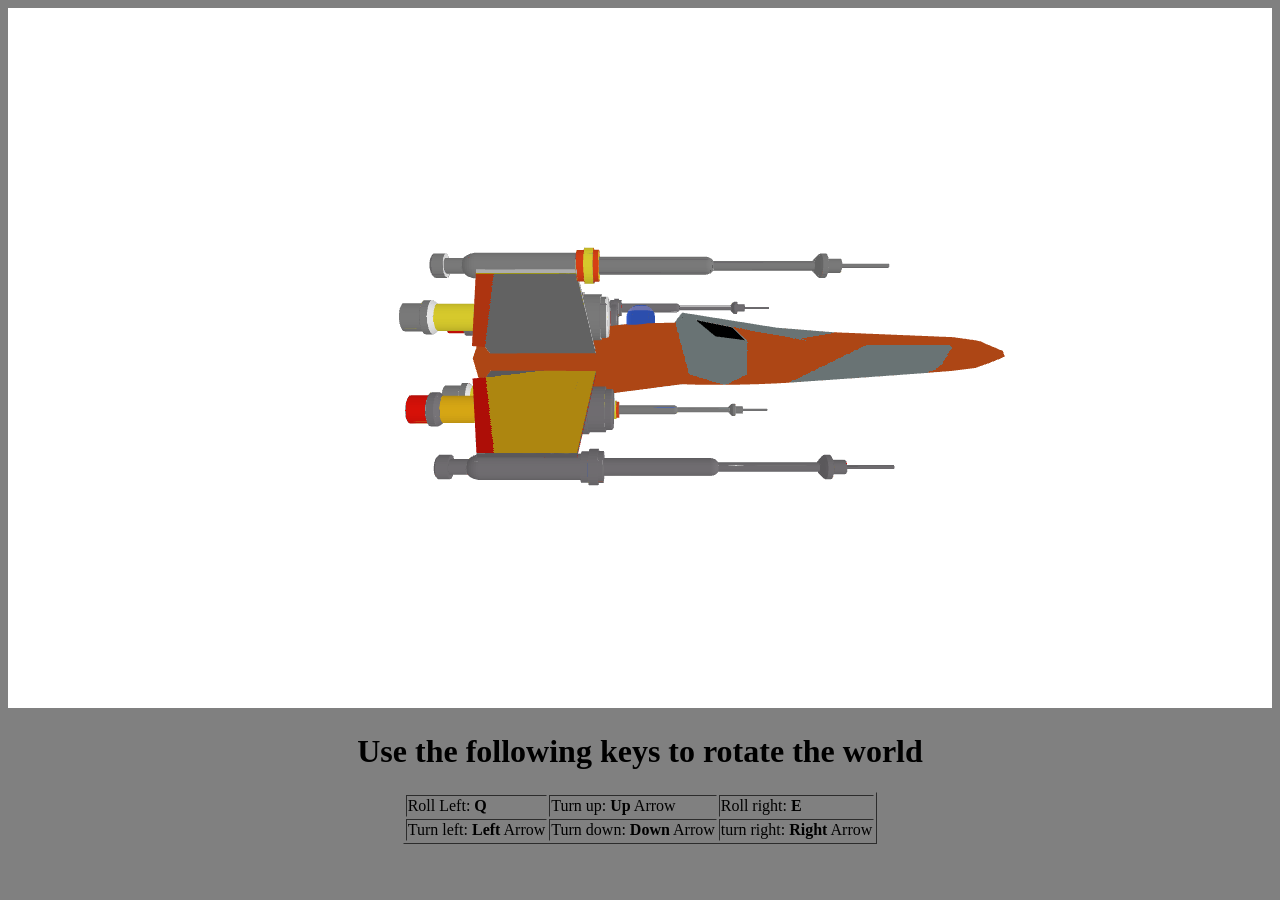
<file: Assignments/Assignment_07/index.html>
<!doctype html>
<html>
	<head>
		<title>Round and round</title>
        <script src="lib/model.js"></script>
        <script src="lib/texture.js"></script>
        <script src="lib/webgl-obj-loader.min.js"></script>
        <script src="lib/quaternion.min.js"></script>
		<script src="lib/utils.js"></script>
		<script src="lib/app.js"></script>
		<script src="Rotation.js"></script>
	</head>
	
	<body style="background-color: grey;" onLoad="main();">
		<canvas id="my-canvas" width='800' height='450' style="background-color: white;">
			Your browser doesn't support the Canvas Element!
		</canvas>
		<center>
			<h1>Use the following keys to rotate the world</h1>
			<table border="1">
			  <tr>
				<td>Roll Left: <B>Q</B></td>
				<td>Turn up: <B>Up</B> Arrow</td>
				<td>Roll right: <B>E</B></td>
			  </tr>
			  <tr>
				<td>Turn left: <B>Left</B> Arrow</td>
				<td>Turn down: <B>Down</B> Arrow</td>
				<td>turn right: <B>Right</B> Arrow</td>
			  </tr>
			<table/>
		</center>
	</body>

</html>
</file>
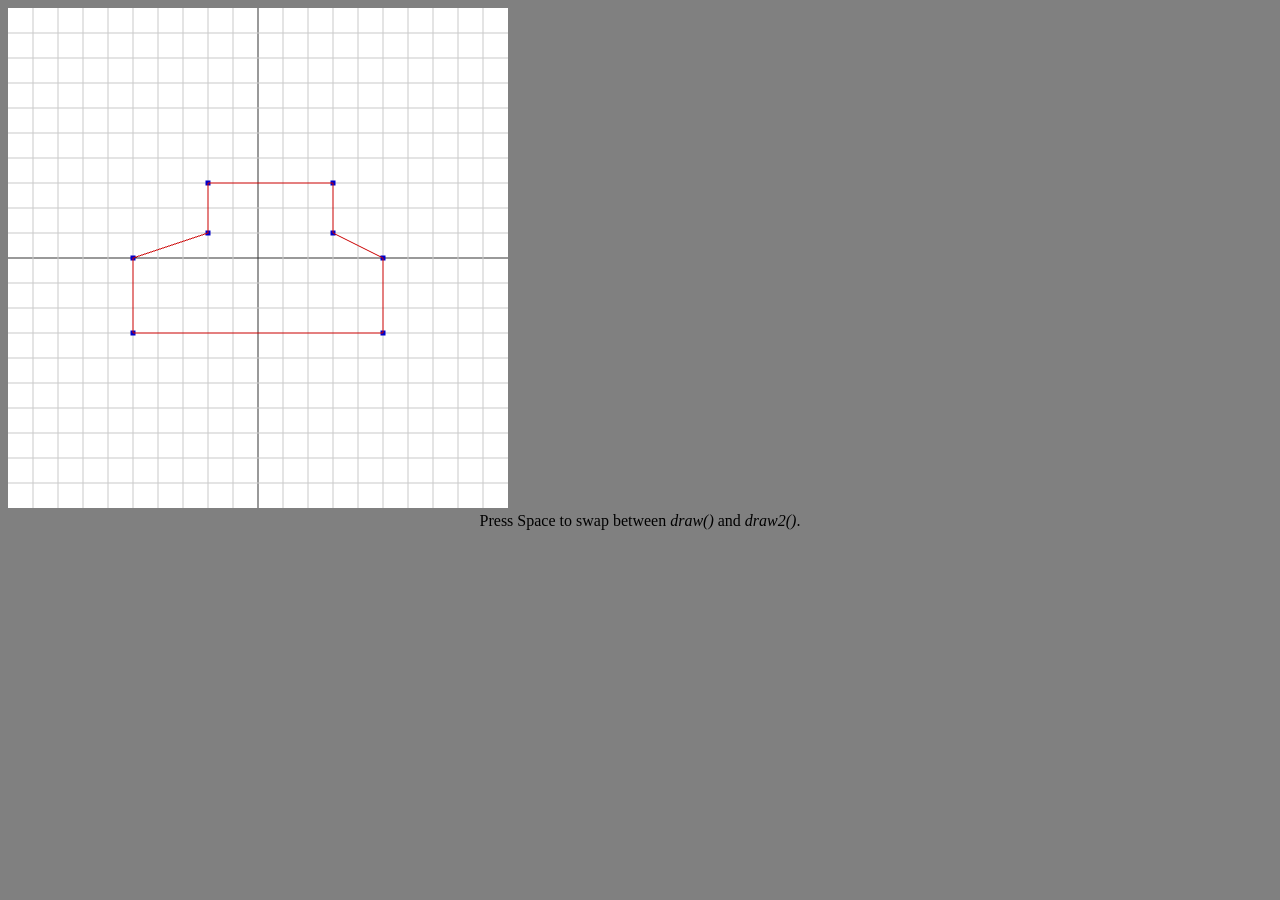
<file: Assignments/Assignment_01/A01 - Lines and Normalized Screen Coordinates/index.html>
<!doctype html>
<html>
	<head>
		<title>HTML 5 Canvas Element</title>
		<script src="draw.js"> </script>
		<script>
var canvas;
var gl = null;

var vU = [];
var stl1, stl2, stl3, stl4, stl5;
var show2 = false;
var program = null;

var keyFunction =function(e) {
	if (e.keyCode == 32) {	// Space
		show2 = !show2;
	}	
}
//'window' is a JavaScript object (if "canvas", it will not work)
window.addEventListener("keyup", keyFunction, false);


function line(x1,y1,x2,y2) {
	vU = vU.concat([x1,y1,x2,y2]);
}

function main(){
	var canvas = document.getElementById("my-canvas");
	
	try{
		gl= canvas.getContext("webgl2");
	} catch(e){
		console.log(e);
	}
	
	if(gl){
	
		var vertices = [ -1, 0,
						  1, 0,
						  0,-1,
						  0, 1];
		j = stl1 = vertices.length;
		
		for(i=1; i<10; i++) {
			// Horizontal lines
			vertices[j++] = -1; 
			vertices[j++] = i*0.1;
			vertices[j++] = 1; 
			vertices[j++] = i*0.1; 
			vertices[j++] = -1; 
			vertices[j++] = -i*0.1;
			vertices[j++] = 1; 
			vertices[j++] = -i*0.1; 
			
			// Vertical lines
			vertices[j++] = i*0.1;
			vertices[j++] = 1; 
			vertices[j++] = i*0.1; 
			vertices[j++] = -1; 
			vertices[j++] = -i*0.1;
			vertices[j++] = 1; 
			vertices[j++] = -i*0.1; 
			vertices[j++] = -1; 
		}
		stl2 = vertices.length;
		
		vertices = vertices.concat(
						[-0.5, -0.3,
						  0.5, -0.3,
						  0.5,  0.0,
						  0.3,  0.1,
						  0.3,  0.3,
						 -0.2,  0.3,
						 -0.2,  0.1,
						 -0.5,  0.0]
		);
		stl3 = vertices.length;
		
		draw();
		vertices = vertices.concat(vU);
		stl4 = vertices.length;

		vU = [];
		draw2();
		vertices = vertices.concat(vU);
		stl5 = vertices.length;
		
						 
		var VBO = gl.createBuffer();
		gl.bindBuffer(gl.ARRAY_BUFFER, VBO);
		gl.bufferData(gl.ARRAY_BUFFER, new Float32Array(vertices), gl.STATIC_DRAW);
		
// Vertex shader
			var vs = `#version 300 es
#define POSITION_LOCATION 0

layout(location = POSITION_LOCATION) in vec2 pos1;

void main() {
	gl_Position = vec4(pos1, 0, 1);
	gl_PointSize = 5.0;
}
`;

// Fragment shader
			var fs = `#version 300 es
precision highp float;

out vec4 color;

uniform vec4 pColor;

void main() {
	color = pColor;
}
`;
		program = gl.createProgram();
		var v1 = gl.createShader(gl.VERTEX_SHADER);
		gl.shaderSource(v1, vs);
		gl.compileShader(v1);
		var v2 = gl.createShader(gl.FRAGMENT_SHADER);
		gl.shaderSource(v2, fs)
		gl.compileShader(v2);		
		gl.attachShader(program, v1);
		gl.attachShader(program, v2);
		gl.linkProgram(program);				
		
		gl.useProgram(program);
		
		var vertexPositionHandle = gl.getAttribLocation(program, 'pos1');
		gl.enableVertexAttribArray(vertexPositionHandle);
		gl.vertexAttribPointer(vertexPositionHandle, 2, gl.FLOAT, false, 0, 0);

		drawScene();
	}else{
		alert("Error: WebGL not supported by your browser!");
	}
}

function drawScene() {
	var pColorLocation = gl.getUniformLocation(program, 'pColor');
	gl.uniform4f(pColorLocation, 0.2, 0.2, 0.2, 1.0);
	gl.drawArrays(gl.LINES, 0, stl1/2);
	gl.uniform4f(pColorLocation, 0.8, 0.8, 0.8, 1.0);
	gl.drawArrays(gl.LINES, stl1/2, (stl2-stl1)/2);

	if(!show2) {
		gl.uniform4f(pColorLocation, 0.0, 0.0, 0.8, 1.0);
		gl.drawArrays(gl.LINE_LOOP, stl2/2, (stl3-stl2)/2);
		gl.drawArrays(gl.POINTS, stl2/2, (stl3-stl2)/2);
		gl.uniform4f(pColorLocation, 0.8, 0.0, 0.0, 1.0);
		gl.drawArrays(gl.LINES, stl3/2, (stl4-stl3)/2);
	} else {
		gl.uniform4f(pColorLocation, 0.0, 0.8, 0.0, 1.0);
		gl.drawArrays(gl.LINES, stl4/2, (stl5-stl4)/2);
	}
		
	window.requestAnimationFrame(drawScene);		
}	

		</script>
	</head>
	
	<body style="background-color: grey;" onLoad="main();">
		<canvas id="my-canvas" width='500' height='500' style="background-color: white;">
			Your browser doesn't support the Canvas Element!
		</canvas>
		<center>Press Space to swap between <i>draw()</i> and <i>draw2()</i>.</center>
	</body>

</html>
</file>
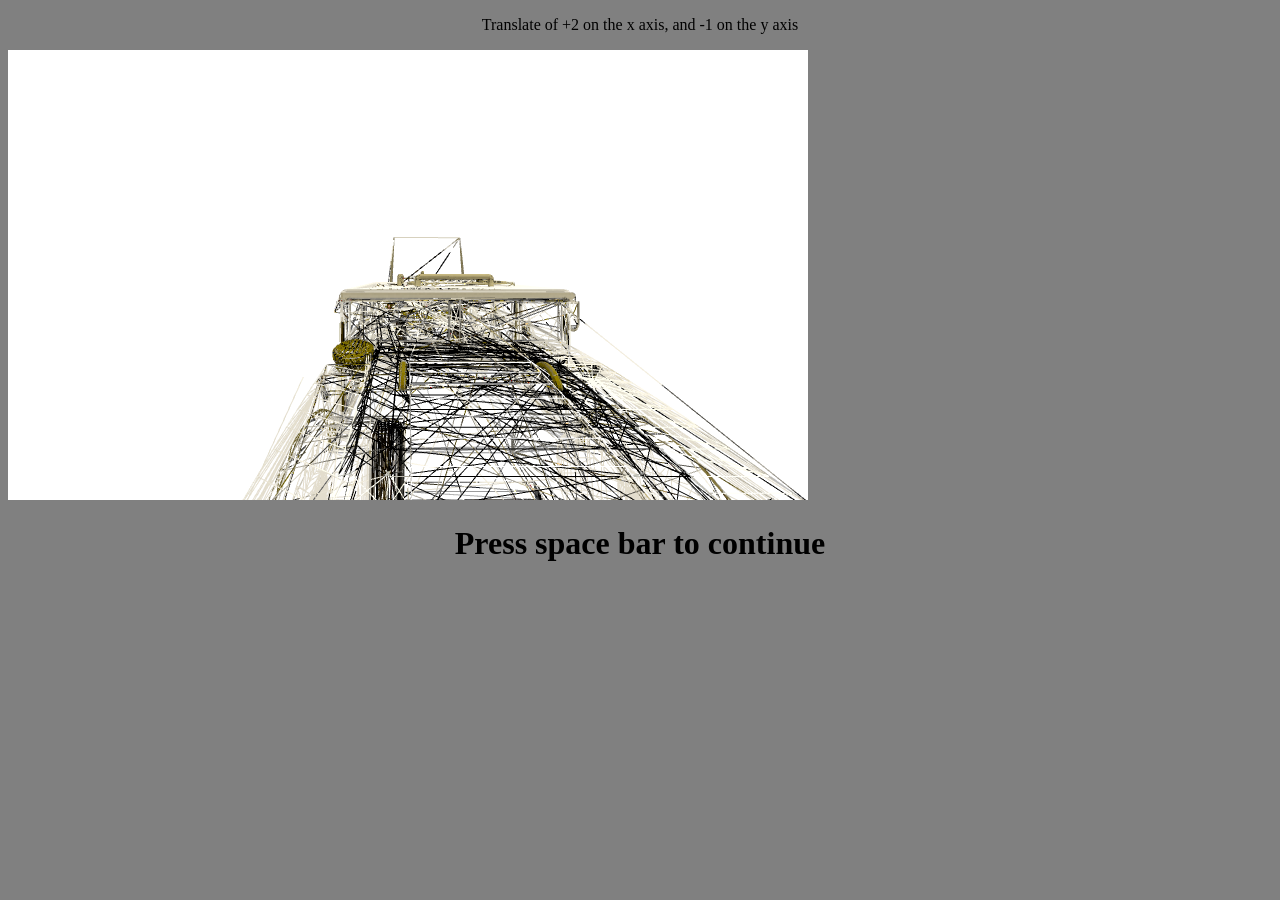
<file: Assignments/Assignment_02/A02 - Basic transform/index.html>
<!doctype html>
<html>
	<head>
		<title>HTML 5 Canvas Element</title>
		<script src="move.js"></script>
        <script src="lib/model.js"></script>
        <script src="lib/texture.js"></script>
        <script src="lib/webgl-obj-loader.min.js"></script>
		<script src="lib/utils.js"></script>
		<script src="lib/app.js"></script>
	</head>
	
	<body style="background-color: grey;" onLoad="main();">
		<center><p id="p1">Transforms go here</p></center>
		<canvas id="my-canvas" width='800' height='450' style="background-color: white;">
			Your browser doesn't support the Canvas Element!
		</canvas>
		<center><h1>Press space bar to continue</h1></center>
	</body>

</html>
</file>
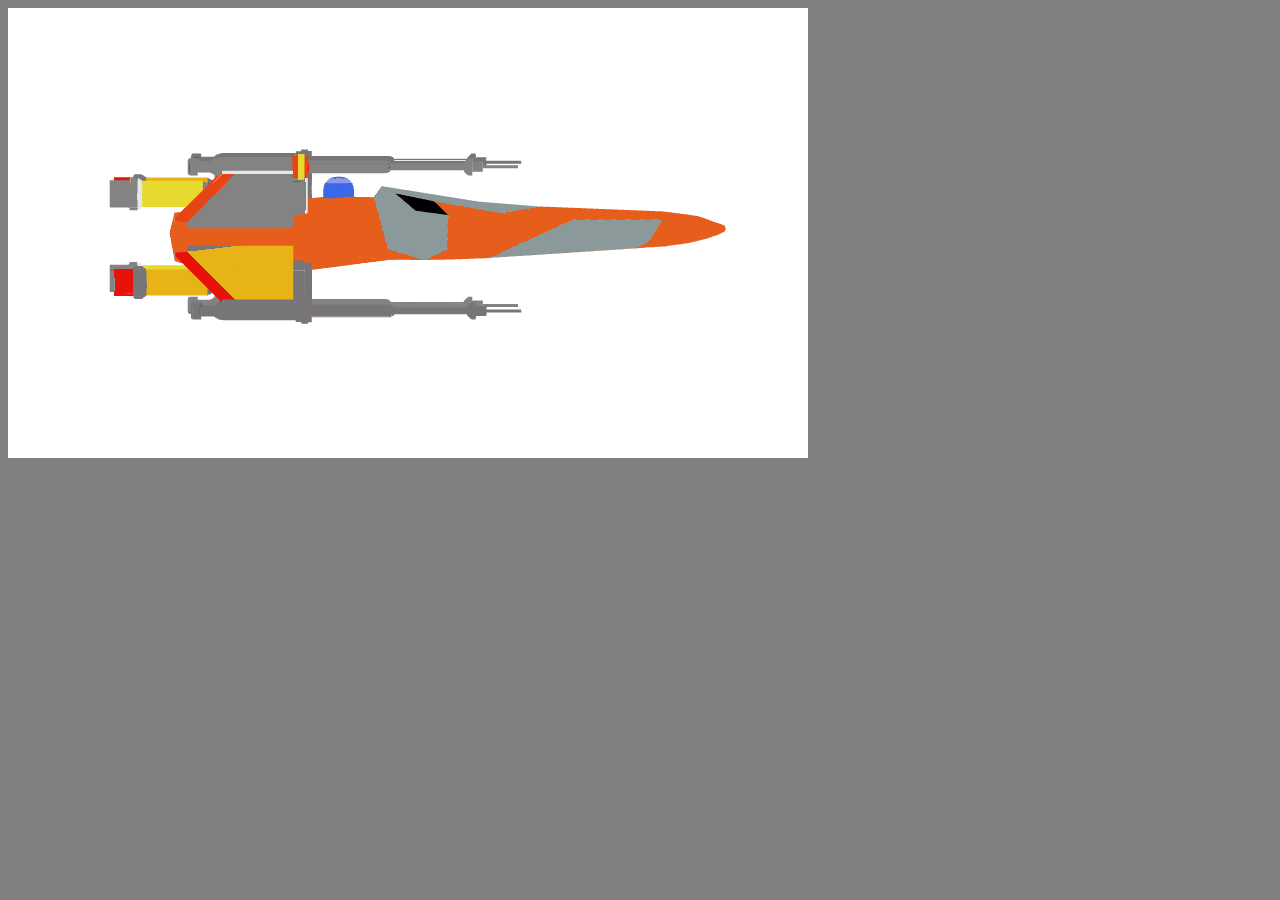
<file: Assignments/Assignment_04/A04a - Parallel projections/index.html>
<!doctype html>
<html>
	<head>
		<title>HTML 5 Canvas Element</title>
		<script src="parallel.js"></script>
        <script src="lib/model.js"></script>
        <script src="lib/texture.js"></script>
        <script src="lib/webgl-obj-loader.min.js"></script>
		<script src="lib/utils.js"></script>
		<script src="lib/app1.js"></script>
	</head>
	
	<body style="background-color: grey;" onLoad="main();">
		<canvas id="my-canvas" width='800' height='450' style="background-color: white;">
			Your browser doesn't support the Canvas Element!
		</canvas>
	</body>

</html>
</file>
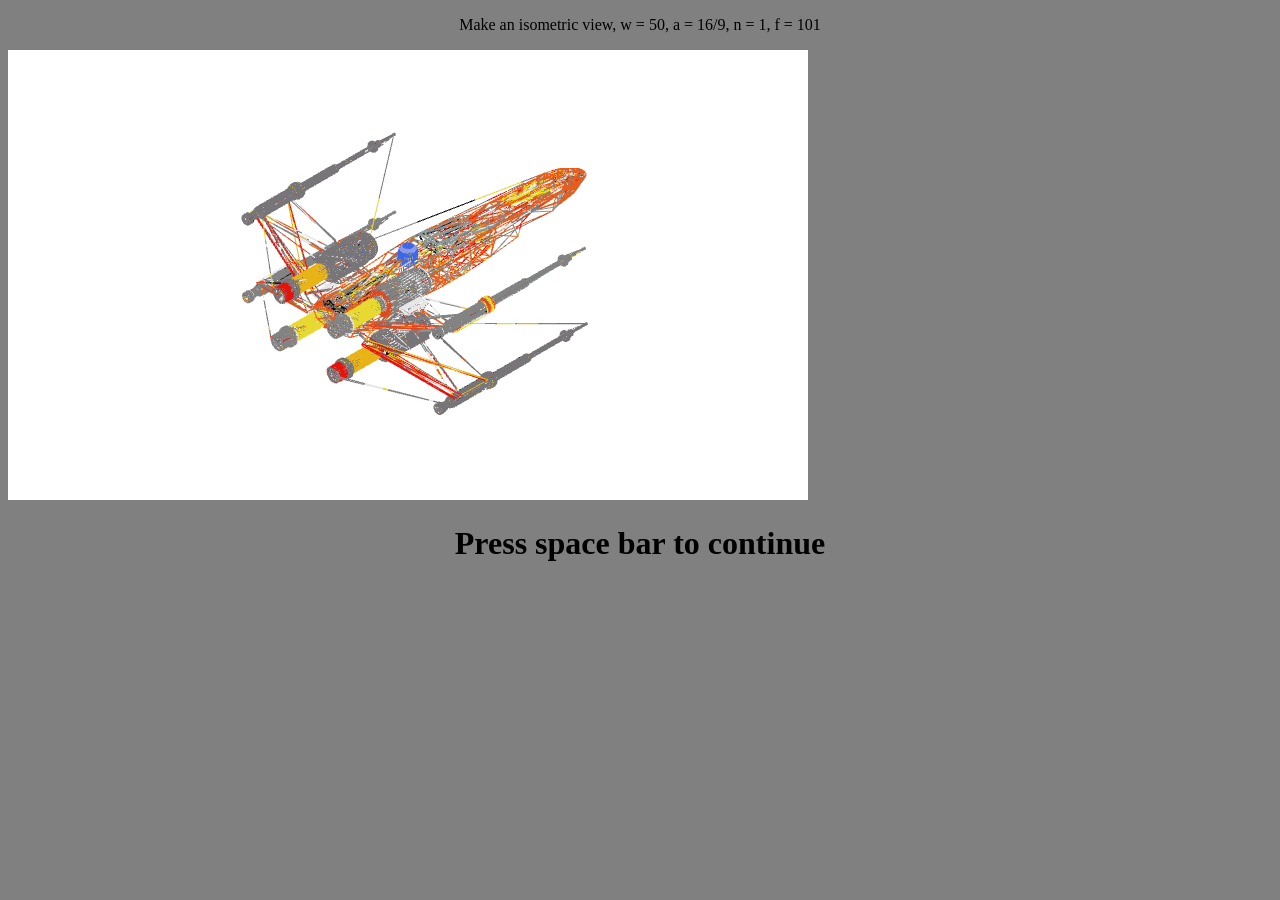
<file: Assignments/Assignment_04/A04b - Axonometry/index.html>
<!doctype html>
<html>
	<head>
		<title>HTML 5 Canvas Element</title>
		<script src="axonometry.js"></script>
        <script src="lib/model.js"></script>
        <script src="lib/texture.js"></script>
        <script src="lib/webgl-obj-loader.min.js"></script>
		<script src="lib/utils.js"></script>
		<script src="lib/app2.js"></script>
	</head>
	
	<body style="background-color: grey;" onLoad="main();">
		<center><p id="p1">Transforms go here</p></center>
		<canvas id="my-canvas" width='800' height='450' style="background-color: white;">
			Your browser doesn't support the Canvas Element!
		</canvas>
		<center><h1>Press space bar to continue</h1></center>
	</body>

</html>
</file>
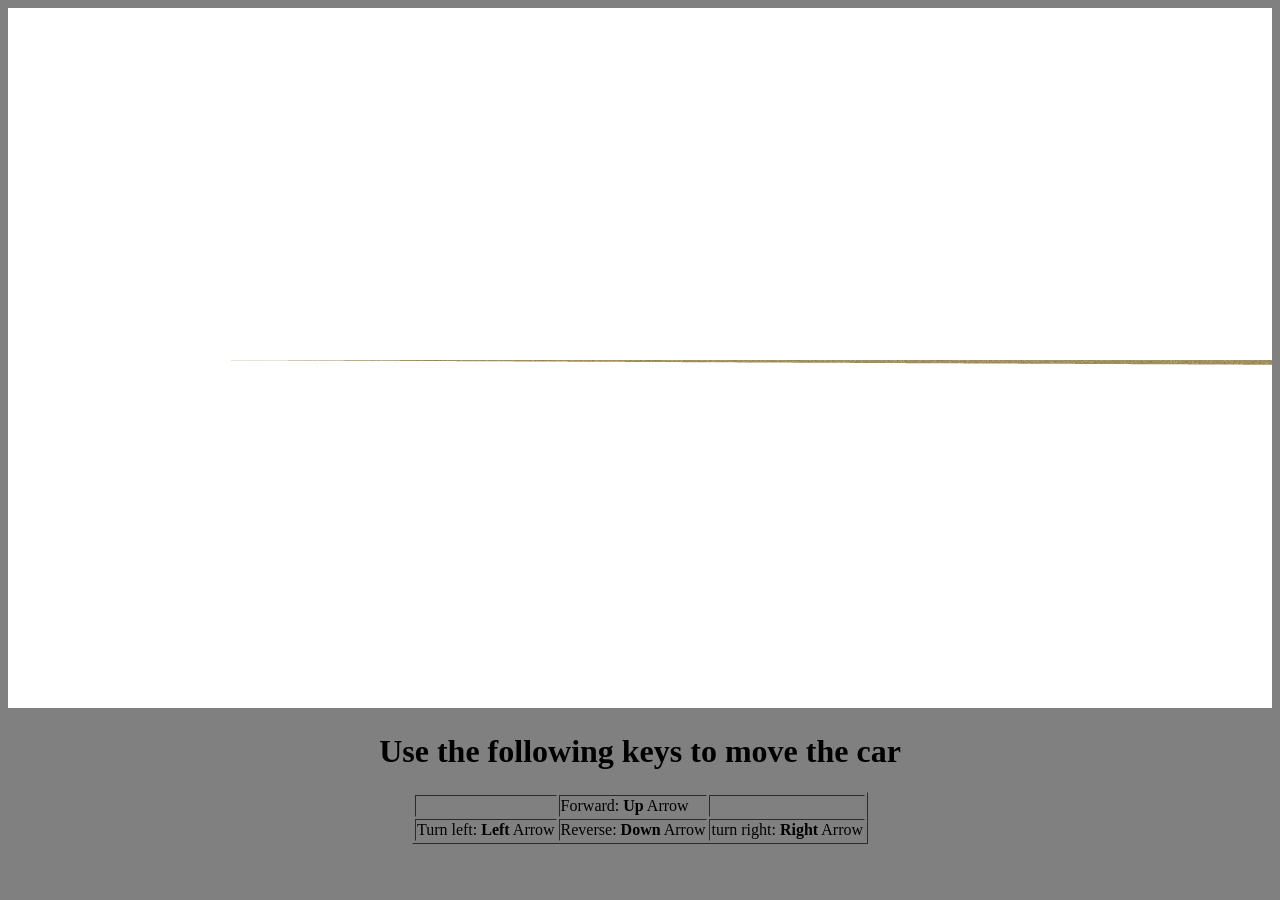
<file: Assignments/Assignment_06/A06 - World and LookAt view matrices/index.html>
<!doctype html>
<html>
	<head>
		<title>Mauro Kart</title>
		<script src="WorldView.js"></script>
        <script src="lib/model.js"></script>
        <script src="lib/texture.js"></script>
        <script src="lib/webgl-obj-loader.min.js"></script>
        <script src="lib/quaternion.min.js"></script>
		<script src="lib/utils.js"></script>
		<script src="lib/app.js"></script>
	</head>
	
	<body style="background-color: grey;" onLoad="main();">
		<canvas id="my-canvas" width='800' height='450' style="background-color: white;">
			Your browser doesn't support the Canvas Element!
		</canvas>
		<center>
			<h1>Use the following keys to move the car</h1>
			<table border="1">
			  <tr>
				<td>&nbsp;</td>
				<td>Forward: <B>Up</B> Arrow</td>
				<td>&nbsp;</td>
			  </tr>
			  <tr>
				<td>Turn left: <B>Left</B> Arrow</td>
				<td>Reverse: <B>Down</B> Arrow</td>
				<td>turn right: <B>Right</B> Arrow</td>
			  </tr>
			<table/>
		</center>
	</body>

</html>
</file>
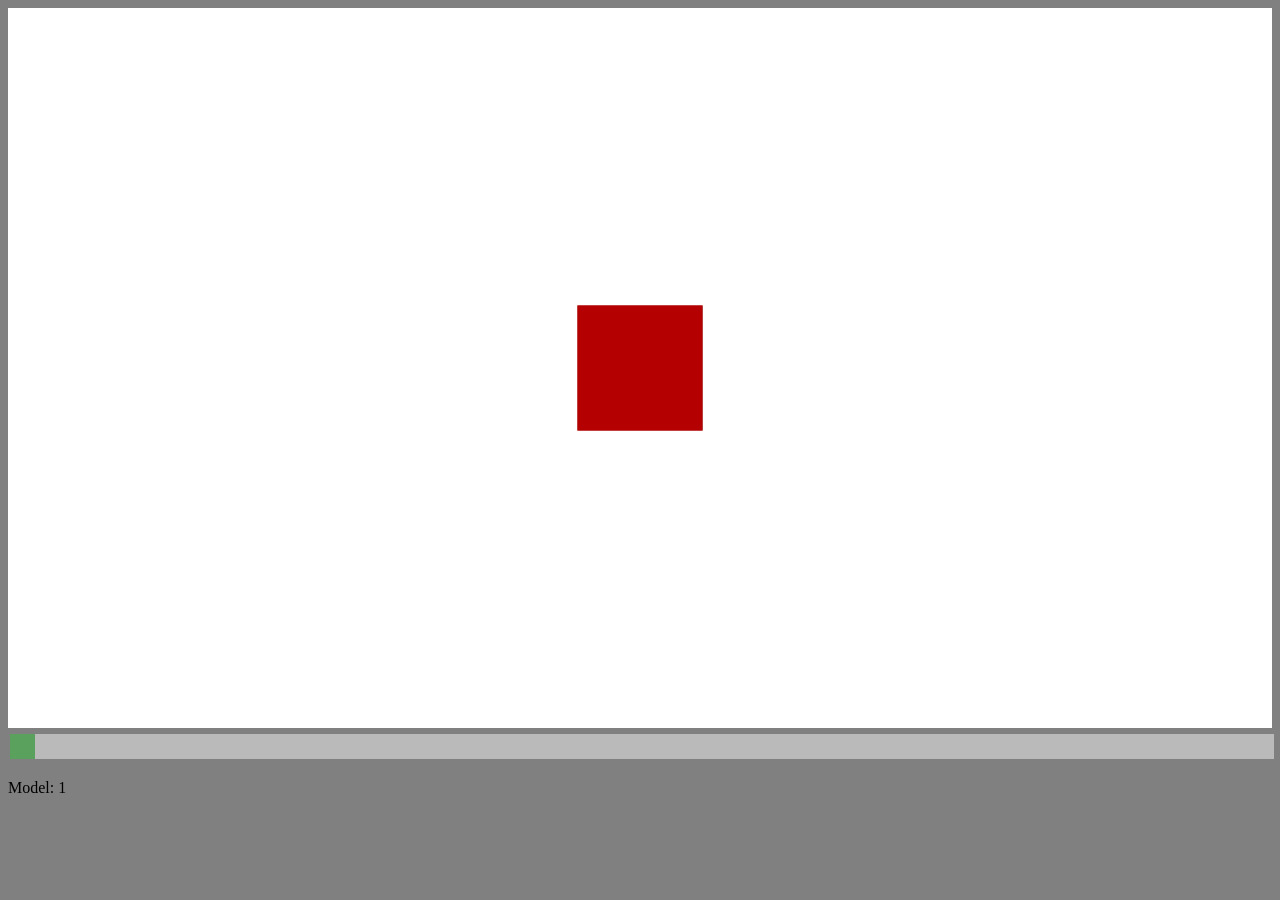
<file: Assignments/Assignment_08/A08 - List strip and fan/index.html>
<!doctype html>
<html>
	<head>
		<title>HTML 5 Canvas Element</title>
		<script src="models.js"></script>
		<script src="lib/utils.js"></script>
		<script src="lib/app.js"></script>
		<style>
		.slidecontainer {
		  width: 100%;
		}
		
		.slider {
		  -webkit-appearance: none;
		  width: 100%;
		  height: 25px;
		  background: #d3d3d3;
		  outline: none;
		  opacity: 0.7;
		  -webkit-transition: .2s;
		  transition: opacity .2s;
		}
		
		.slider:hover {
		  opacity: 1;
		}
		
		.slider::-webkit-slider-thumb {
		  -webkit-appearance: none;
		  appearance: none;
		  width: 25px;
		  height: 25px;
		  background: #4CAF50;
		  cursor: pointer;
		}
		
		.slider::-moz-range-thumb {
		  width: 25px;
		  height: 25px;
		  background: #4CAF50;
		  cursor: pointer;
		}
		</style>
	</head>
	
	<body style="background-color: grey;" onLoad="main();">
		<canvas id="my-canvas" width='800' height='450' style="background-color: white;">
			Your browser doesn't support the Canvas Element!
		</canvas>
		<div class="slidecontainer">
		  <input type="range" min="1" max="5" value="1" class="slider" id="myRange">
		  <p>Model: <span id="demo"></span></p>
		</div>
		
		<script>
		var slider = document.getElementById("myRange");
		var output = document.getElementById("demo");
		output.innerHTML = slider.value;
		
		slider.oninput = function() {
		  output.innerHTML = this.value;
		}
		</script>
	</body>

</html>
</file>
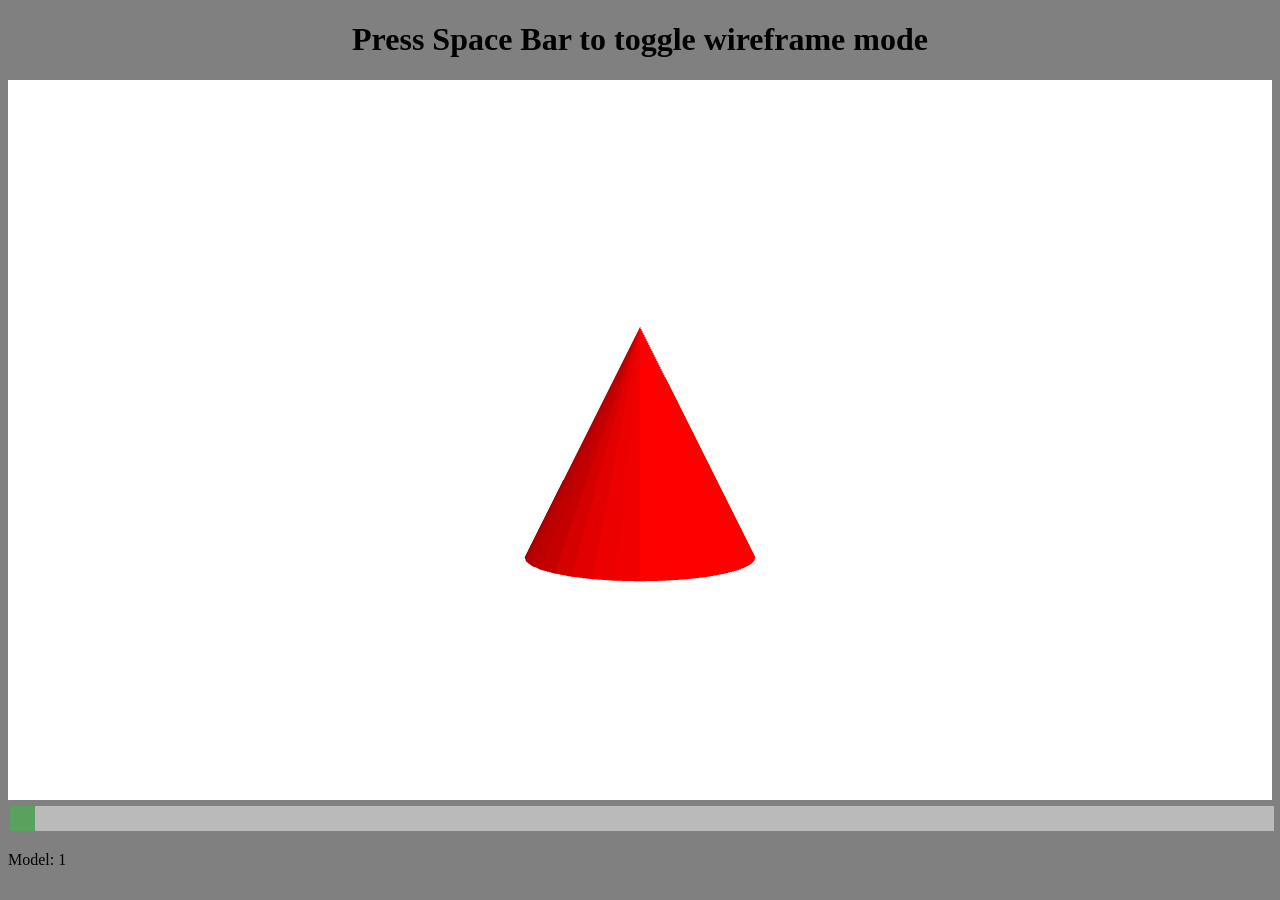
<file: Assignments/Assignment_09 - check cylinder again/A09 - Indexed primitives/index.html>
<!doctype html>
<html>
	<head>
		<title>HTML 5 Canvas Element</title>
		<script src="models.js"></script>
        <script src="lib/model.js"></script>
		<script src="lib/utils.js"></script>
		<script src="lib/app.js"></script>
		<style>
		.slidecontainer {
		  width: 100%;
		}
		
		.slider {
		  -webkit-appearance: none;
		  width: 100%;
		  height: 25px;
		  background: #d3d3d3;
		  outline: none;
		  opacity: 0.7;
		  -webkit-transition: .2s;
		  transition: opacity .2s;
		}
		
		.slider:hover {
		  opacity: 1;
		}
		
		.slider::-webkit-slider-thumb {
		  -webkit-appearance: none;
		  appearance: none;
		  width: 25px;
		  height: 25px;
		  background: #4CAF50;
		  cursor: pointer;
		}
		
		.slider::-moz-range-thumb {
		  width: 25px;
		  height: 25px;
		  background: #4CAF50;
		  cursor: pointer;
		}
		</style>
	</head>
	
	<body style="background-color: grey;" onLoad="main();">
		<center><h1> Press <B>Space Bar</B> to toggle wireframe mode</h1></center>
		<canvas id="my-canvas" width='800' height='450' style="background-color: white;">
			Your browser doesn't support the Canvas Element!
		</canvas>
		<div class="slidecontainer">
		  <input type="range" min="1" max="5" value="1" class="slider" id="myRange">
		  <p>Model: <span id="demo"></span></p>
		</div>
		
		<script>
		var slider = document.getElementById("myRange");
		var output = document.getElementById("demo");
		output.innerHTML = slider.value;
		
		slider.oninput = function() {
		  output.innerHTML = this.value;
		}
		</script>
	</body>

</html>
</file>
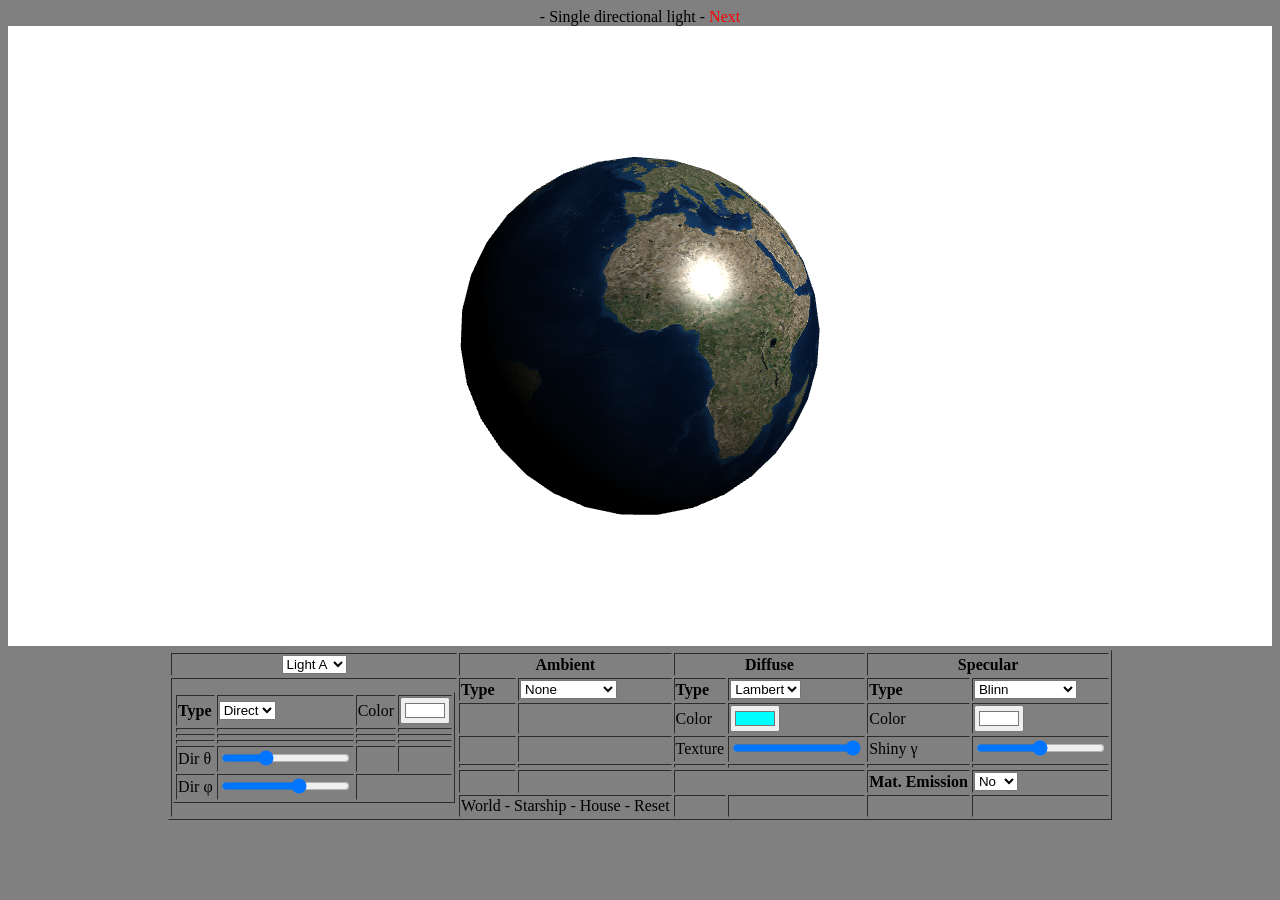
<file: Assignments/Assignment_10/A10a - GLSL lights/index.html>
<!doctype html>
<html>
	<head>
		<title>The globe shader</title>
        <script src="lib/model1.js"></script>
        <script src="lib/texture1.js"></script>
        <script src="lib/model2.js"></script>
        <script src="lib/texture2.js"></script>
        <script src="lib/model3.js"></script>
        <script src="lib/texture3.js"></script>
        <script src="lib/webgl-obj-loader.min.js"></script>
		<script src="lib/utils.js"></script>
		<script src="lib/app.js"></script>
		<script src="shaders.js"></script>
	</head>
	
	<body style="background-color: grey;" onLoad="main();">
		<center>
			<span onclick="ChangeShader(-1);" id="prevButton" style="display:none; color:red">Previous</span> -
			<span id="p1">Shader request goes here</span> -
			<span onclick="ChangeShader(+1);" id="nextButton" style="color:red">Next</span>
		</center>
		<canvas id="my-canvas" width='800' height='450' style="background-color: black;">
			Your browser doesn't support the Canvas Element!
		</canvas>
		<center>
			<table border="1">
			  <tr>
				<td><div style="text-align:center"><select id="lightEditNo" onchange="showLight(this.value);">
				  <option value="LA">Light A</option>
				  <option value="LB">Light B</option>
				  <option value="LC">Light C</option>
				</select></div></td>
				<th colspan="2">Ambient</th>
				<th colspan="2">Diffuse</th>
				<th colspan="2">Specular</th>
			  </tr>
			  <tr>
			  	<td rowspan="6">
			<div id="LA">
			 <table border="1">
			  <tr>
			  	<td><div id="LA11"><b>Type</b></div></td>
			  	<td><div id="LA12"><select id="LAlightType" onchange="showHideUI(this.id,this.value);">
				  <option value="none">None</option>
				  <option value="direct">Direct</option>
				  <option value="point">Point</option>
				  <option value="spot">Spot</option>
				</select></div></td>
			  	<td><div id="LA13">Color</div></td>
			  	<td><div id="LA14"><input type="color" id="LAlightColor" value="#ffffff"></div></td>
			  </tr>
			  <tr>
			  	<td><div id="LA21">Pos <i>x</i></div></td>
			  	<td><div id="LA22"><input type="range" min="-100" max="100" id="LAPosX"></div></td>
			  	<td><div id="LA23">Decay &beta;</div></td>
			  	<td><div id="LA24"><input type="range" min="0" max="2" id="LADecay"></div></td>
			  </tr>
			  <tr>
			  	<td><div id="LA31">Pos <i>y</i></div></td>
			  	<td><div id="LA32"><input type="range" min="-100" max="100" id="LAPosY"></div></td>
			  	<td><div id="LA33">Targe dist. <i>g</i></div></td>
			  	<td><div id="LA34"><input type="range" min="0" max="100" id="LATarget"></div></td>
			  </tr>
			  <tr>
			  	<td><div id="LA41">Pos <i>z</i></div></td>
			  	<td><div id="LA42"><input type="range" min="-100" max="100" id="LAPosZ"></div></td>
			  	<td><div id="LA43">Cone <i>out</i></div></td>
			  	<td><div id="LA44"><input type="range" min="0" max="150" id="LAConeOut"></div></td>
			  </tr>
			  <tr>
			  	<td><div id="LA51">Dir &theta;</div></td>
			  	<td><div id="LA52"><input type="range" min="0" max="180" id="LADirTheta"></div></td>
			  	<td><div id="LA53">Cone <i>in</i></div></td>
			  	<td><div id="LA54"><input type="range" min="0" max="100" id="LAConeIn"></div></td>
			  </tr>
			  <tr>
			  	<td><div id="LA61">Dir &phi;</div></td>
			  	<td><div id="LA62"><input type="range" min="-180" max="180" id="LADirPhi"></div></td>
			  	<td colspan="2">&nbsp;</td>
			  </tr>
			 </table>
			</div>
			<div id="LB" style="display:none">
			 <table border="1">
			  <tr>
			  	<td><div id="LB11"><b>Type</b></div></td>
			  	<td><div id="LB12"><select id="LBlightType" onchange="showHideUI(this.id,this.value);">
				  <option value="none">None</option>
				  <option value="direct">Direct</option>
				  <option value="point">Point</option>
				  <option value="spot">Spot</option>
				</select></div></td>
			  	<td><div id="LB13">Color</div></td>
			  	<td><div id="LB14"><input type="color" id="LBlightColor" value="#ffffff"></div></td>
			  </tr>
			  <tr>
			  	<td><div id="LB21">Pos <i>x</i></div></td>
			  	<td><div id="LB22"><input type="range" min="-100" max="100" id="LBPosX"></div></td>
			  	<td><div id="LB23">Decay &beta;</div></td>
			  	<td><div id="LB24"><input type="range" min="0" max="2" id="LBDecay"></div></td>
			  </tr>
			  <tr>
			  	<td><div id="LB31">Pos <i>y</i></div></td>
			  	<td><div id="LB32"><input type="range" min="-100" max="100" id="LBPosY"></div></td>
			  	<td><div id="LB33">Targe dist. <i>g</i></div></td>
			  	<td><div id="LB34"><input type="range" min="0" max="100" id="LBTarget"></div></td>
			  </tr>
			  <tr>
			  	<td><div id="LB41">Pos <i>z</i></div></td>
			  	<td><div id="LB42"><input type="range" min="-100" max="100" id="LBPosZ"></div></td>
			  	<td><div id="LB43">Cone <i>out</i></div></td>
			  	<td><div id="LB44"><input type="range" min="0" max="150" id="LBConeOut"></div></td>
			  </tr>
			  <tr>
			  	<td><div id="LB51">Dir &theta;</div></td>
			  	<td><div id="LB52"><input type="range" min="0" max="180" id="LBDirTheta"></div></td>
			  	<td><div id="LB53">Cone <i>in</i></div></td>
			  	<td><div id="LB54"><input type="range" min="0" max="100" id="LBConeIn"></div></td>
			  </tr>
			  <tr>
			  	<td><div id="LB61">Dir &phi;</div></td>
			  	<td><div id="LB62"><input type="range" min="-180" max="180" id="LBDirPhi"></div></td>
			  	<td colspan="2">&nbsp;</td>
			  </tr>
			 </table>
			</div>
			<div id="LC" style="display:none">
			 <table border="1">
			  <tr>
			  	<td><div id="LC11"><b>Type</b></div></td>
			  	<td><div id="LC12"><select id="LClightType" onchange="showHideUI(this.id,this.value);">
				  <option value="none">None</option>
				  <option value="direct">Direct</option>
				  <option value="point">Point</option>
				  <option value="spot">Spot</option>
				</select></div></td>
			  	<td><div id="LC13">Color</div></td>
			  	<td><div id="LC14"><input type="color" id="LClightColor" value="#ffffff"></div></td>
			  </tr>
			  <tr>
			  	<td><div id="LC21">Pos <i>x</i></div></td>
			  	<td><div id="LC22"><input type="range" min="-100" max="100" id="LCPosX"></div></td>
			  	<td><div id="LC23">Decay &beta;</div></td>
			  	<td><div id="LC24"><input type="range" min="0" max="2" id="LCDecay"></div></td>
			  </tr>
			  <tr>
			  	<td><div id="LC31">Pos <i>y</i></div></td>
			  	<td><div id="LC32"><input type="range" min="-100" max="100" id="LCPosY"></div></td>
			  	<td><div id="LC33">Targe dist. <i>g</i></div></td>
			  	<td><div id="LC34"><input type="range" min="0" max="100" id="LCTarget"></div></td>
			  </tr>
			  <tr>
			  	<td><div id="LC41">Pos <i>z</i></div></td>
			  	<td><div id="LC42"><input type="range" min="-100" max="100" id="LCPosZ"></div></td>
			  	<td><div id="LC43">Cone <i>out</i></div></td>
			  	<td><div id="LC44"><input type="range" min="0" max="150" id="LCConeOut"></div></td>
			  </tr>
			  <tr>
			  	<td><div id="LC51">Dir &theta;</div></td>
			  	<td><div id="LC52"><input type="range" min="0" max="180" id="LCDirTheta"></div></td>
			  	<td><div id="LC53">Cone <i>in</i></div></td>
			  	<td><div id="LC54"><input type="range" min="0" max="100" id="LCConeIn"></div></td>
			  </tr>
			  <tr>
			  	<td><div id="LC61">Dir &phi;</div></td>
			  	<td><div id="LC62"><input type="range" min="-180" max="180" id="LCDirPhi"></div></td>
			  	<td colspan="2">&nbsp;</td>
			  </tr>
			 </table>
			</div>
			  	</td>
			  	<td><div id="A11"><b>Type</b></div></td>
			  	<td><div id="A12"><select id="ambientType" onchange="showHideUI(this.id,this.value);">
				  <option value="none">None</option>
				  <option value="ambient">Ambient</option>
				  <option value="hemispheric">Hemispheric</option>
				</select></div></td>
			  	<td><div id="D11"><b>Type</b></div></td>
			  	<td><div id="D12"><select id="diffuseType" onchange="showHideUI(this.id,this.value);">
				  <option value="none">None</option>
				  <option value="lambert">Lambert</option>
				  <option value="toon">Toon</option>
				</select></div></td>
			  	<td><div id="S11"><b>Type</b></div></td>
			  	<td><div id="S12"><select id="specularType" onchange="showHideUI(this.id,this.value);">
				  <option value="none">None</option>
				  <option value="phong">Phong</option>
				  <option value="blinn">Blinn</option>
				  <option value="toonP">Toon (Phong)</option>
				  <option value="toonB">Toon (Blinn)</option>
				</select></div></td>
			  </tr>
			  <tr>
			  	<td><div id="A20">Upper Color</div><div id="A21">Color</div></td>
			  	<td><div id="A22"><input type="color" id="ambientLightColor" value="#222222"></div></td>
			  	<td><div id="D21">Color</div></td>
			  	<td><div id="D22"><input type="color" id="diffuseColor" value="#00ffff"></div></td>
			  	<td><div id="S21">Color</div></td>
			  	<td><div id="S22"><input type="color" id="specularColor" value="#ffffff"></div></td>
			  </tr>
			  <tr>
			  	<td><div id="A31">Dir &theta;</div></td>
			  	<td><div id="A32"><input type="range" min="0" max="180" id="ADirTheta"></div></td>
			  	<td><div id="D31">Texture</div></td>
			  	<td><div id="D32"><input type="range" min="0" max="100" id="DTexMix"></div></td>
			  	<td><div id="S31">Shiny &gamma;</div></td>
			  	<td><div id="S32"><input type="range" min="1" max="200" id="SpecShine"></div></td>
			  </tr>
			  <tr>
			  	<td><div id="A41">Dir &phi;</div></td>
			  	<td><div id="A42"><input type="range" min="-180" max="180" id="ADirPhi"></div></td>
			  	<td><div id="D41">Toon thr.</div></td>
			  	<td><div id="D42"><input type="range" min="0" max="100" id="DToonTh"></div></td>
			  	<td><div id="S41">Toon thr.</div></td>
			  	<td><div id="S42"><input type="range" min="0" max="100" id="SToonTh"></div></td>
			  </tr>
			  <tr>
			  	<td><div id="A51">Lower color</div></td>
			  	<td><div id="A52"><input type="color" id="ambientLightLowColor" value="#002200"></div></td>
			  	<th colspan="2"><div id="MA0">Mat. ambient</div></th>
			  	<th>Mat. Emission</th>
			  	<td><div id="E12"><select id="emissionType" onchange="showHideUI(this.id,this.value);">
				  <option value="No">No</option>
				  <option value="Yes">Yes</option>
				</select></div></td>
			  </tr>			  <tr>
			  	<td colspan="2">
			  	  <div style="text-align:center">
			  		<span onclick="setWorldMesh();">World</span> -
			  		<span onclick="setXwingMesh();">Starship</span> -
			  		<span onclick="setHouseMesh();">House</span> -
			  		<span onclick="resetShaderParams();">Reset</span>
			  	  </div>
			  	</td>
			  	<td><div id="MA1">Ambient</div></td>
			  	<td><div id="MA2"><input type="color" id="ambientMatColor" value="#00ffff"></div></td>
			  	<td><div id="ME1">Emit</div></td>
			  	<td><div id="ME2"><input type="color" id="emitColor" value="#000000"></div></td>
			  </tr>
			</table>
		</center>
	</body>

</html>
</file>
